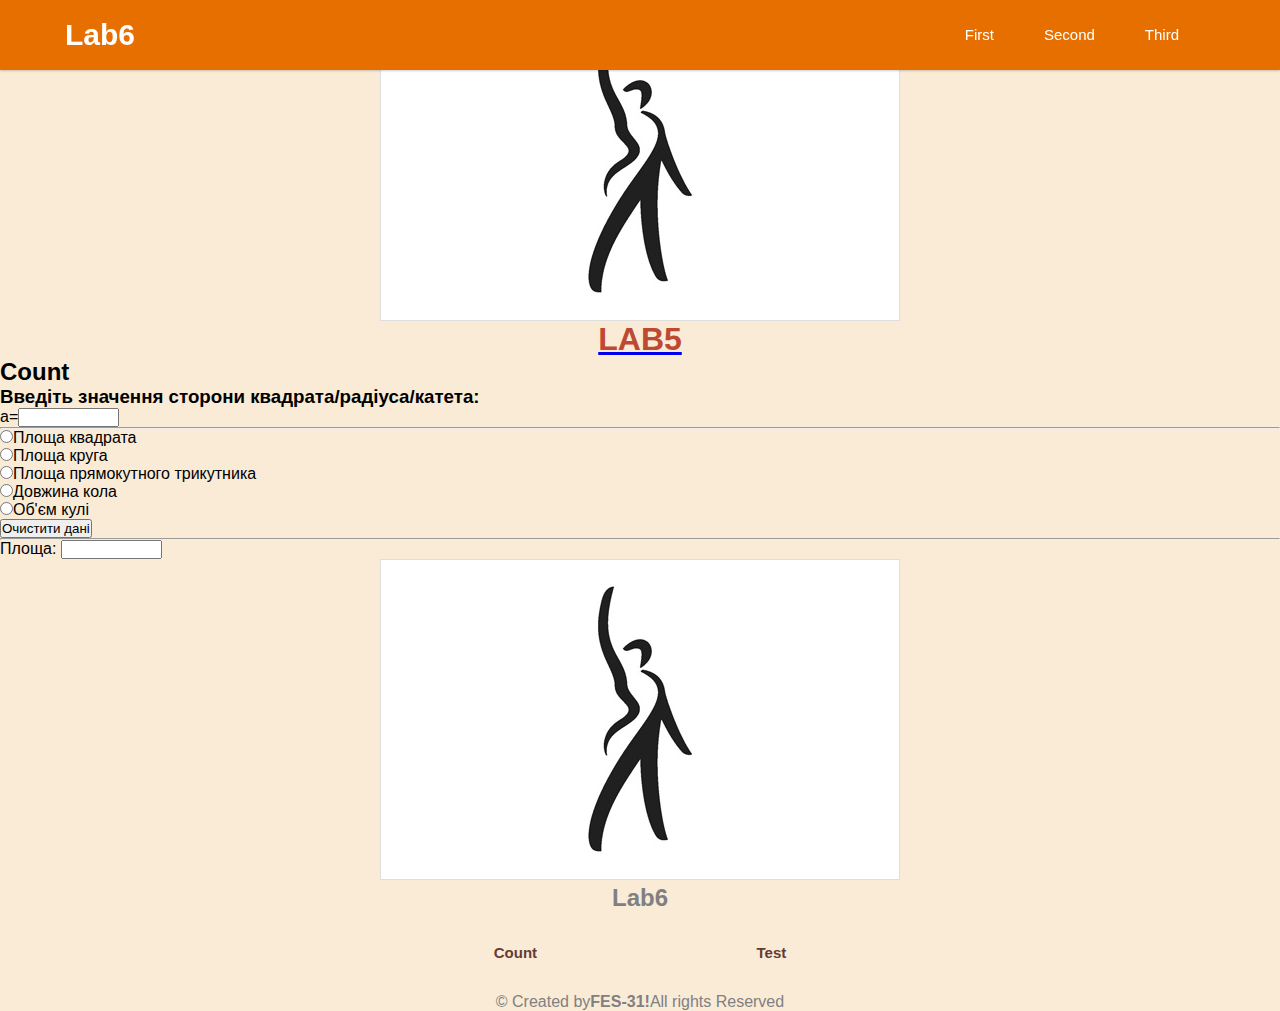
<file: index.html>
<!DOCTYPE html>
<html>
<head>
  <title>Lab6</title>
  <link rel="stylesheet" href="index.css">
</head>
<body>
 <header class="banner">
  <nav>
    <div class="navbar">
      <i class='bx bx-menu'></i>
      <div class="logo"><a href="#">Lab6</a></div>
      <div class="nav-links">
        <div class="sidebar-logo">
          <span class="logo-name">Lab6</span>
          <i class='bx bx-x' ></i>
        </div>
        <ul class="links">
          <li>
            <a href="#">First</a>
            <i class='bx bxs-chevron-down htmlcss-arrow arrow  '></i>
            <ul class="htmlCss-sub-menu sub-menu">
              <li class="more">
                <span><a href="#count">Count</a>
                <i class='bx bxs-chevron-right arrow more-arrow'></i>
              </span>
                <ul class="more-sub-menu sub-menu">
                  <li><a href="#count">Count</a></li>
                  <li><a href="test.html">Test</a></li>
                  <li><a href="calc.html">Calculator</a></li>
                  <li><a href="registration.html">Registration</a></li>
                  <li><a href="jquery.html">Jquery</a></li>

                </ul>
              </li>
              <li class="more">
                <span><a href="test.html">Test</a>
                <i class='bx bxs-chevron-right arrow more-arrow'></i>
              </span>
                <ul class="more-sub-menu sub-menu">
                  <li><a href="#count">Count</a></li>
                  <li><a href="test.html">Test</a></li>
                  <li><a href="calc.html">Calculator</a></li>
                  <li><a href="registration.html">Registration</a></li>
                  <li><a href="jquery.html">Jquery</a></li>
                </ul>
              </li>
              <li class="more">
                <span><a href="registration.html">Reg</a>
                <i class='bx bxs-chevron-right arrow more-arrow'></i>
              </span>
                <ul class="more-sub-menu sub-menu">
                  <li><a href="#count">Count</a></li>
                  <li><a href="test.html">Test</a></li>
                  <li><a href="calc.html">Calculator</a></li>
                  <li><a href="registration.html">Registration</a></li>
                  <li><a href="jquery.html">Jquery</a></li>
                </ul>
              </li>
              <li class="more">
                <span><a href="gallery.html">Gallery</a>
                <i class='bx bxs-chevron-right arrow more-arrow'></i>
              </span>
                <ul class="more-sub-menu sub-menu">
                  <li><a href="#count">Count</a></li>
                  <li><a href="test.html">Test</a></li>
                  <li><a href="calc.html">Calculator</a></li>
                  <li><a href="registration.html">Registration</a></li>
                  <li><a href="gallery.html">Gallery</a></li>
                  <li><a href="jquery.html">Jquery</a></li>
                </ul>
              </li>
              <li class="more">
                <span><a href="calc.html">Calculator</a>
                <i class='bx bxs-chevron-right arrow more-arrow'></i>
              </span>
                <ul class="more-sub-menu sub-menu">
                  <li><a href="#count">Count</a></li>
                  <li><a href="test.html">Test</a></li>
                  <li><a href="calc.html">Calculator</a></li>
                  <li><a href="registration.html">Registration</a></li>
                  <li><a href="jquery.html">Jquery</a></li>
                </ul>
              </li>
              <li class="more">
                <span><a href="jquery.html">Jquery</a>
                <i class='bx bxs-chevron-right arrow more-arrow'></i>
              </span>
                <ul class="more-sub-menu sub-menu">
                  <li><a href="#count">Count</a></li>
                  <li><a href="test.html">Test</a></li>
                  <li><a href="calc.html">Calculator</a></li>
                  <li><a href="registration.html">Registration</a></li>
                  <li><a href="jquery.html">Jquery</a></li>
                </ul>
              </li>
            </ul>
          </li>
          <li>
            <a href="#">Second</a>
            <i class='bx bxs-chevron-down htmlcss-arrow arrow  '></i>
            <ul class="htmlCss-sub-menu sub-menu">
              <li class="more">
                <span><a href="#count">Count</a>
                <i class='bx bxs-chevron-right arrow more-arrow'></i>
              </span>
                <ul class="more-sub-menu sub-menu">
                  <li><a href="#count">Count</a></li>
                  <li><a href="test.html">Test</a></li>
                  <li><a href="calc.html">Calculator</a></li>
                  <li><a href="registration.html">Registration</a></li>
                  <li><a href="jquery.html">Jquery</a></li>
                </ul>
              </li>
              <li class="more">
                <span><a href="test.html">Test</a>
                <i class='bx bxs-chevron-right arrow more-arrow'></i>
              </span>
                <ul class="more-sub-menu sub-menu">
                  <li><a href="#count">Count</a></li>
                  <li><a href="test.html">Test</a></li>
                  <li><a href="calc.html">Calculator</a></li>
                  <li><a href="registration.html">Registration</a></li>
                  <li><a href="jquery.html">Jquery</a></li>
                </ul>
              </li>
              <li class="more">
                <span><a href="registration.html">Reg</a>
                <i class='bx bxs-chevron-right arrow more-arrow'></i>
              </span>
                <ul class="more-sub-menu sub-menu">
                  <li><a href="#count">Count</a></li>
                  <li><a href="test.html">Test</a></li>
                  <li><a href="calc.html">Calculator</a></li>
                  <li><a href="registration.html">Registration</a></li>
                  <li><a href="jquery.html">Jquery</a></li>
                </ul>
              </li>
              <li class="more">
                <span><a href="gallery.html">Gallery</a>
                <i class='bx bxs-chevron-right arrow more-arrow'></i>
              </span>
                <ul class="more-sub-menu sub-menu">
                  <li><a href="#count">Count</a></li>
                  <li><a href="test.html">Test</a></li>
                  <li><a href="calc.html">Calculator</a></li>
                  <li><a href="registration.html">Registration</a></li>
                  <li><a href="gallery.html">Gallery</a></li>
                  <li><a href="jquery.html">Jquery</a></li>
                </ul>
              </li>
              <li class="more">
                <span><a href="calc.html">Calculator</a>
                <i class='bx bxs-chevron-right arrow more-arrow'></i>
              </span>
                <ul class="more-sub-menu sub-menu">
                  <li><a href="#count">Count</a></li>
                  <li><a href="test.html">Test</a></li>
                  <li><a href="calc.html">Calculator</a></li>
                  <li><a href="registration.html">Registration</a></li>
                  <li><a href="jquery.html">Jquery</a></li>
                </ul>
              </li>
              <li class="more">
                <span><a href="jquery.html">Jquery</a>
                <i class='bx bxs-chevron-right arrow more-arrow'></i>
              </span>
                <ul class="more-sub-menu sub-menu">
                  <li><a href="#count">Count</a></li>
                  <li><a href="test.html">Test</a></li>
                  <li><a href="calc.html">Calculator</a></li>
                  <li><a href="registration.html">Registration</a></li>
                  <li><a href="jquery.html">Jquery</a></li>
                </ul>
              </li>
            </ul>
          </li>
          <li>
            <a href="#">Third</a>
            <i class='bx bxs-chevron-down htmlcss-arrow arrow  '></i>
            <ul class="htmlCss-sub-menu sub-menu">
              <li class="more">
                <span><a href="#count">Count</a>
                <i class='bx bxs-chevron-right arrow more-arrow'></i>
              </span>
                <ul class="more-sub-menu sub-menu">
                  <li><a href="#count">Count</a></li>
                  <li><a href="test.html">Test</a></li>
                  <li><a href="calc.html">Calculator</a></li>
                  <li><a href="registration.html">Registration</a></li>
                  <li><a href="jquery.html">Jquery</a></li>
                </ul>
              </li>
              <li class="more">
                <span><a href="test.html">Test</a>
                <i class='bx bxs-chevron-right arrow more-arrow'></i>
              </span>
                <ul class="more-sub-menu sub-menu">
                  <li><a href="#count">Count</a></li>
                  <li><a href="test.html">Test</a></li>
                  <li><a href="calc.html">Calculator</a></li>
                  <li><a href="registration.html">Registration</a></li>
                  <li><a href="jquery.html">Jquery</a></li>
                </ul>
              </li>
              <li class="more">
                <span><a href="registration.html">Reg</a>
                <i class='bx bxs-chevron-right arrow more-arrow'></i>
              </span>
                <ul class="more-sub-menu sub-menu">
                  <li><a href="#count">Count</a></li>
                  <li><a href="test.html">Test</a></li>
                  <li><a href="calc.html">Calculator</a></li>
                  <li><a href="registration.html">Registration</a></li>
                  <li><a href="jquery.html">Jquery</a></li>
                </ul>
              </li>
              <li class="more">
                <span><a href="gallery.html">Gallery</a>
                <i class='bx bxs-chevron-right arrow more-arrow'></i>
              </span>
                <ul class="more-sub-menu sub-menu">
                  <li><a href="#count">Count</a></li>
                  <li><a href="test.html">Test</a></li>
                  <li><a href="calc.html">Calculator</a></li>
                  <li><a href="registration.html">Registration</a></li>
                  <li><a href="gallery.html">Gallery</a></li>
                  <li><a href="jquery.html">Jquery</a></li>
                </ul>
              </li>
              <li class="more">
                <span><a href="calc.html">Calculator</a>
                <i class='bx bxs-chevron-right arrow more-arrow'></i>
              </span>
                <ul class="more-sub-menu sub-menu">
                  <li><a href="#count">Count</a></li>
                  <li><a href="test.html">Test</a></li>
                  <li><a href="calc.html">Calculator</a></li>
                  <li><a href="registration.html">Registration</a></li>
                  <li><a href="jquery.html">Jquery</a></li>
                </ul>
              </li>
              <li class="more">
                <span><a href="jquery.html">Jquery</a>
                <i class='bx bxs-chevron-right arrow more-arrow'></i>
              </span>
                <ul class="more-sub-menu sub-menu">
                  <li><a href="#count">Count</a></li>
                  <li><a href="test.html">Test</a></li>
                  <li><a href="calc.html">Calculator</a></li>
                  <li><a href="registration.html">Registration</a></li>
                  <li><a href="jquery.html">Jquery</a></li>
                </ul>
              </li>
            </ul>
          </li>
        </ul>
      </div>
    </div>
  </nav>


    <div>
     <a class="logo" href="index.html">
      <img class ="bannerimg" src="img/logotype.jpg" alt="Logotype">
      <h1 class = "banner-h1">LAB5</h1>
     </a>
    </div>
  </header>
  
<h2 id="count">Count</h2>

  <form name="form1">
    <h3>Введіть значення сторони квадрата/радіуса/катета: </h3> а=<input type="text" name="a" size=10>
    <hr>
    <input id="kv" type="radio" name="fv"  onClick="ds()">Площа квадрата<br> 
    <input id="kr" type="radio" name="fv"  onClick="ds()">Площа круга<br> 
    <input id="tr" type="radio" name="fv"  onClick="ds()">Площа прямокутного трикутника<br>
    <input id="l" type="radio" name="fv"  onClick="ds()">Довжина кола<br>
    <input id="v" type="radio" name="fv"  onClick="ds()">Об'єм кулі <br>
    <input type="reset" name="reset" value="Очистити дані"><hr> Площа: <input id="res" type="text" name="res" size=10>
  </form>

  <footer class="footercontainer">
    <div class=footer>
      <a href="index.html">
      <img src="img/logotype.jpg" alt="logotype">
      </a>
    </div>
   <h2 class="footerheader">Lab6</h2>
    <div class="footermenu">
      <a href="#count">Count</a>
      <a href="test.html">Test</a>
    </div>

    <div class="footercreatedby">
     <p>© Created by </p>
     <p class="Fes-31"> FES-31! </p>
     <p> All rights Reserved</p>
    </div>
  </footer>
</body>
<script src="count.js"></script>
<script src="menu.js"></script>
</html>
</file>
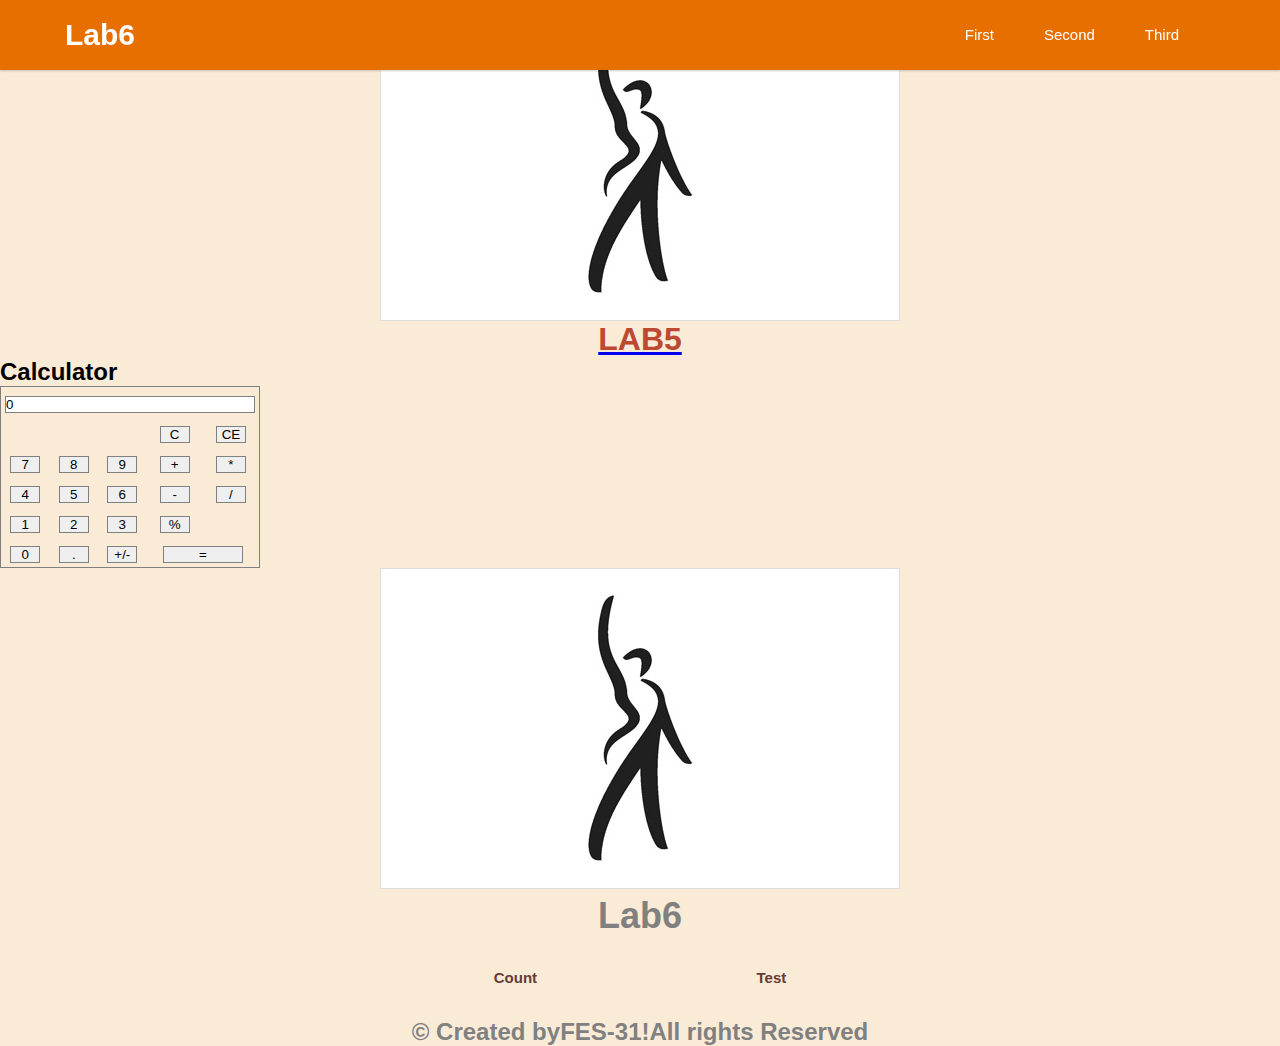
<file: calc.html>
<!DOCTYPE html>
<html>
<head>
  <title>Lab6</title>
  <link rel="stylesheet" href="index.css">
</head>
<body>
 <header class="banner">
  <nav>
    <div class="navbar">
      <i class='bx bx-menu'></i>
      <div class="logo"><a href="#">Lab6</a></div>
      <div class="nav-links">
        <div class="sidebar-logo">
          <span class="logo-name">Lab6</span>
          <i class='bx bx-x' ></i>
        </div>
        <ul class="links">
          <li>
            <a href="#">First</a>
            <i class='bx bxs-chevron-down htmlcss-arrow arrow  '></i>
            <ul class="htmlCss-sub-menu sub-menu">
              <li class="more">
                <span><a href="index.html">Count</a>
                <i class='bx bxs-chevron-right arrow more-arrow'></i>
              </span>
                <ul class="more-sub-menu sub-menu">
                  <li><a href="index.html">Count</a></li>
                  <li><a href="test.html">Test</a></li>
                  <li><a href="#calculator">Calculator</a></li>
                  <li><a href="registration.html">Registration</a></li>
                  <li><a href="gallery.html">Gallery</a></li>
                </ul>
              </li>
              <li class="more">
                <span><a href="test.html">Test</a>
                <i class='bx bxs-chevron-right arrow more-arrow'></i>
              </span>
                <ul class="more-sub-menu sub-menu">
                  <li><a href="index.html">Count</a></li>
                  <li><a href="test.html">Test</a></li>
                  <li><a href="#calculator">Calculator</a></li>
                  <li><a href="registration.html">Registration</a></li>
                  <li><a href="gallery.html">Gallery</a></li>
                </ul>
              </li>
              <li class="more">
                <span><a href="registration.html">Reg</a></li>
                <i class='bx bxs-chevron-right arrow more-arrow'></i>
              </span>
                <ul class="more-sub-menu sub-menu">
                  <li><a href="index.html">Count</a></li>
                  <li><a href="test.html">Test</a></li>
                  <li><a href="#calculator">Calculator</a></li>
                  <li><a href="registration.html">Registration</a></li>
                  <li><a href="gallery.html">Gallery</a></li>
                </ul>
              </li>
              <li class="more">
                <span><a href="gallery.html">Gallery</a>
                <i class='bx bxs-chevron-right arrow more-arrow'></i>
              </span>
                <ul class="more-sub-menu sub-menu">
                  <li><a href="index.html">Count</a></li>
                  <li><a href="test.html">Test</a></li>
                  <li><a href="#calculator">Calculator</a></li>
                  <li><a href="registration.html">Registration</a></li>
                  <li><a href="gallery.html">Gallery</a></li>
                </ul>
              </li>
              <li class="more">
                <span><a href="#calculator">Calculator</a>
                <i class='bx bxs-chevron-right arrow more-arrow'></i>
              </span>
                <ul class="more-sub-menu sub-menu">
                  <li><a href="index.html">Count</a></li>
                  <li><a href="test.html">Test</a></li>
                  <li><a href="#calculator">Calculator</a></li>
                  <li><a href="registration.html">Registration</a></li>
                  <li><a href="gallery.html">Gallery</a></li>
                </ul>
              </li>
            </ul>
          </li>
          <li>
            <a href="#">Second</a>
            <i class='bx bxs-chevron-down htmlcss-arrow arrow  '></i>
            <ul class="htmlCss-sub-menu sub-menu">
              <li class="more">
                <span><a href="index.html">Count</a>
                <i class='bx bxs-chevron-right arrow more-arrow'></i>
              </span>
                <ul class="more-sub-menu sub-menu">
                  <li><a href="index.html">Count</a></li>
                  <li><a href="test.html">Test</a></li>
                  <li><a href="#calculator">Calculator</a></li>
                  <li><a href="registration.html">Registration</a></li>
                  <li><a href="gallery.html">Gallery</a></li>
                </ul>
              </li>
              <li class="more">
                <span><a href="test.html">Test</a>
                <i class='bx bxs-chevron-right arrow more-arrow'></i>
              </span>
                <ul class="more-sub-menu sub-menu">
                  <li><a href="index.html">Count</a></li>
                  <li><a href="test.html">Test</a></li>
                  <li><a href="#calculator">Calculator</a></li>
                  <li><a href="registration.html">Registration</a></li>
                  <li><a href="gallery.html">Gallery</a></li>
                </ul>
              </li>
              <li class="more">
                <span><a href="registration.html">Reg</a></li>
                <i class='bx bxs-chevron-right arrow more-arrow'></i>
              </span>
                <ul class="more-sub-menu sub-menu">
                  <li><a href="index.html">Count</a></li>
                  <li><a href="test.html">Test</a></li>
                  <li><a href="#calculator">Calculator</a></li>
                  <li><a href="registration.html">Registration</a></li>
                  <li><a href="gallery.html">Gallery</a></li>
                </ul>
              </li>
              <li class="more">
                <span><a href="gallery.html">Gallery</a>
                <i class='bx bxs-chevron-right arrow more-arrow'></i>
              </span>
                <ul class="more-sub-menu sub-menu">
                  <li><a href="index.html">Count</a></li>
                  <li><a href="test.html">Test</a></li>
                  <li><a href="#calculator">Calculator</a></li>
                  <li><a href="registration.html">Registration</a></li>
                  <li><a href="gallery.html">Gallery</a></li>
                </ul>
              </li>
              <li class="more">
                <span><a href="#calculator">Calculator</a>
                <i class='bx bxs-chevron-right arrow more-arrow'></i>
              </span>
                <ul class="more-sub-menu sub-menu">
                  <li><a href="index.html">Count</a></li>
                  <li><a href="test.html">Test</a></li>
                  <li><a href="#calculator">Calculator</a></li>
                  <li><a href="registration.html">Registration</a></li>
                  <li><a href="gallery.html">Gallery</a></li>
                </ul>
              </li>
            </ul>
          </li>
          <li>
            <a href="#">Third</a>
            <i class='bx bxs-chevron-down htmlcss-arrow arrow  '></i>
            <ul class="htmlCss-sub-menu sub-menu">
              <li class="more">
                <span><a href="index.html">Count</a>
                <i class='bx bxs-chevron-right arrow more-arrow'></i>
              </span>
                <ul class="more-sub-menu sub-menu">
                  <li><a href="index.html">Count</a></li>
                  <li><a href="test.html">Test</a></li>
                  <li><a href="#calculator">Calculator</a></li>
                  <li><a href="registration.html">Registration</a></li>
                  <li><a href="gallery.html">Gallery</a></li>
                </ul>
              </li>
              <li class="more">
                <span><a href="test.html">Test</a>
                <i class='bx bxs-chevron-right arrow more-arrow'></i>
              </span>
                <ul class="more-sub-menu sub-menu">
                  <li><a href="index.html">Count</a></li>
                  <li><a href="test.html">Test</a></li>
                  <li><a href="#calculator">Calculator</a></li>
                  <li><a href="registration.html">Registration</a></li>
                  <li><a href="gallery.html">Gallery</a></li>
                </ul>
              </li>
              <li class="more">
                <span><a href="registration.html">Reg</a></li>
                <i class='bx bxs-chevron-right arrow more-arrow'></i>
              </span>
                <ul class="more-sub-menu sub-menu">
                  <li><a href="index.html">Count</a></li>
                  <li><a href="test.html">Test</a></li>
                  <li><a href="#calculator">Calculator</a></li>
                  <li><a href="registration.html">Registration</a></li>
                  <li><a href="gallery.html">Gallery</a></li>
                </ul>
              </li>
              <li class="more">
                <span><a href="gallery.html">Gallery</a>
                <i class='bx bxs-chevron-right arrow more-arrow'></i>
              </span>
                <ul class="more-sub-menu sub-menu">
                  <li><a href="index.html">Count</a></li>
                  <li><a href="test.html">Test</a></li>
                  <li><a href="#calculator">Calculator</a></li>
                  <li><a href="registration.html">Registration</a></li>
                  <li><a href="gallery.html">Gallery</a></li>
                </ul>
              </li>
              <li class="more">
                <span><a href="#calculator">Calculator</a>
                <i class='bx bxs-chevron-right arrow more-arrow'></i>
              </span>
                <ul class="more-sub-menu sub-menu">
                  <li><a href="index.html">Count</a></li>
                  <li><a href="test.html">Test</a></li>
                  <li><a href="#calculator">Calculator</a></li>
                  <li><a href="registration.html">Registration</a></li>
                  <li><a href="gallery.html">Gallery</a></li>
                </ul>
              </li>
            </ul>
          </li>
        </li>
      </ul>
    </div>
  </div>
</nav>
    </div>
  </nav>

    <div>
     <a class="logo" href="index.html">
      <img class ="bannerimg" src="img/logotype.jpg" alt="Logotype">
      <h1 class = "banner-h1">LAB5</h1>
     </a>
    </div>
  </header>
  
  <h2 id="calculator">Calculator</a>
  <form name="calc" action="">
    <table class="tblCalc" cellpadding=0 cellspacing=0>
    <tr>
        <td colspan=5 align=middle>
            <input id="editWide" name="ReadOut" type="Text"
                 size=28 value="0" width="250px">
        </td>
    </tr>
    <tr>
        <td colspan="3"></td>
        <td><input name="btnClear" type="Button"
             value="C" onclick="Clear()" /></td>
        <td><input name="btnClearEntry" type="Button"
             value="CE" onclick="ClearEntry()" /></td>
    </tr>
    <tr>
        <td><input name="btnSeven" type="Button"
             value="7" onclick="NumPressed(7)"></td>
        <td><input name="btnEight" type="Button"
             value="8" onclick="NumPressed(8)"></td>
        <td><input name="btnNine" type="Button"
             value="9" onclick="NumPressed(9)"></td>
        <td><input name="btnPlus" type="Button"
             value="+" onclick="Operation('+')" /></td>
        <td><input name="btnMultiply" type="Button"
             value="*" onclick="Operation('*')" /></td>
      </tr>
    <tr>
        <td><input name="btnFour" type="Button"
             value="4" onclick="NumPressed(4)"></td>
        <td><input name="btnFive" type="Button"
             value="5" onclick="NumPressed(5)"></td>
        <td><input name="btnSix" type="Button"
             value="6" onclick="NumPressed(6)"></td>
        <td><input name="btnMinus" type="Button"
             value="-" onclick="Operation('-')" /></td>
        <td align=middle><input name="btnDivide" type="Button"
             value=" / " onclick="Operation('/')" /></td>
    </tr>
    <tr>
        <td><input name="btnOne" type="Button"
             value="1" onclick="NumPressed(1)"></td>
        <td><input name="btnTwo" type="Button"
             value="2" onclick="NumPressed(2)"></td>
        <td><input name="btnThree" type="Button"
             value="3" onclick="NumPressed(3)"></td>
        <td><input name="btnPercent" type="Button"
             value="%" onclick="Percent()" /></td>
        <td align=middle>&nbsp;</td>
    </tr>
    <tr>
        <td><input name="btnZero" type="Button"
             value="0" onclick="NumPressed(0)"></td>
        <td><input name="btnDecimal" type="Button"
             value="." onclick="Decimal()"></td>
        <td><input name="btnNeg" type="button"
             value="+/-" onclick="Neg()" /></td>
        <td colspan="2"><input id="btnWide" name="btnEquals"
             type="Button" value="=" onclick="Operation('=')"></td>
    </tr>
    </table>
</form>

  <footer class="footercontainer">
    <div class=footer>
      <a href="index.html">
      <img src="img/logotype.jpg" alt="logotype">
      </a>
    </div>
   <h2 class="footerheader">Lab6</h2>
    <div class="footermenu">
      <a href="#count">Count</a>
      <a href="test.html">Test</a>
    </div>

    <div class="footercreatedby">
     <p>© Created by </p>
     <p class="Fes-31"> FES-31! </p>
     <p> All rights Reserved</p>
    </div>
  </footer>
</body>
<script src="calc.js"></script>
<script src="menu.js"></script>
</html>
</file>
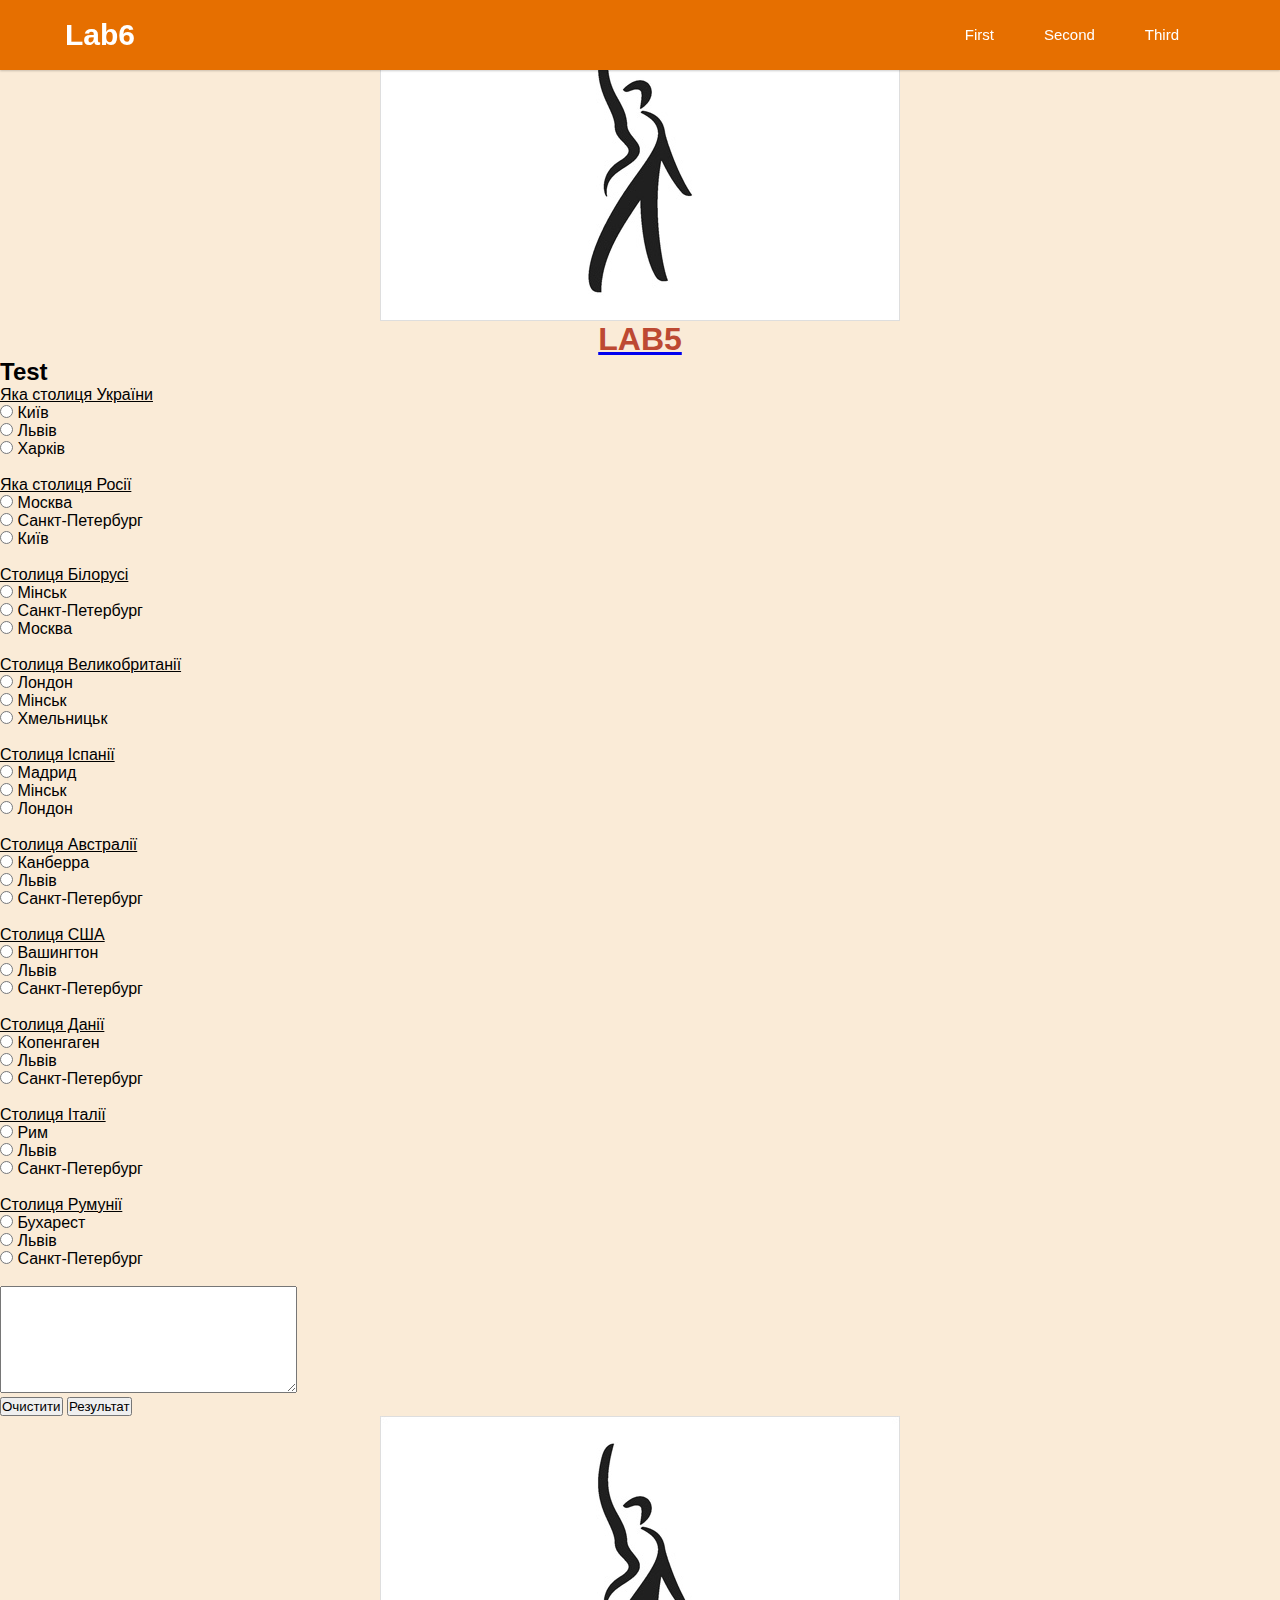
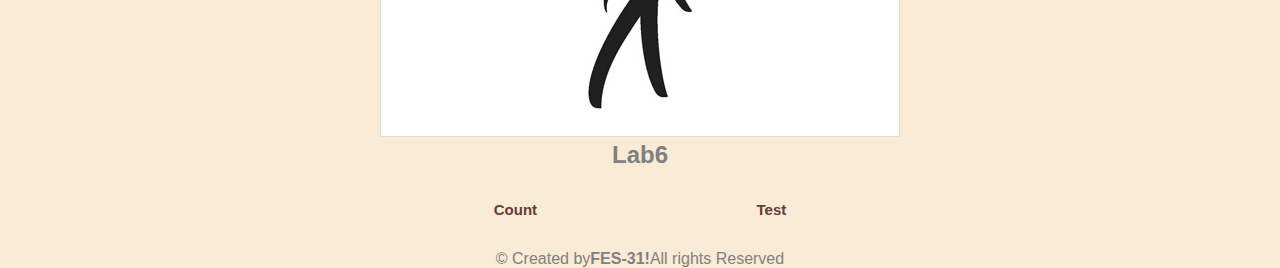
<file: test.html>
<!DOCTYPE html>
<html>
<head>
  <title>Lab6</title>
  <link rel="stylesheet" href="index.css">
</head>
<body>
 <header class="banner">
  <nav>
    <div class="navbar">
      <i class='bx bx-menu'></i>
      <div class="logo"><a href="#">Lab6</a></div>
      <div class="nav-links">
        <div class="sidebar-logo">
          <span class="logo-name">Lab6</span>
          <i class='bx bx-x' ></i>
        </div>
        <ul class="links">
          <li>
            <a href="#">First</a>
            <i class='bx bxs-chevron-down htmlcss-arrow arrow  '></i>
            <ul class="htmlCss-sub-menu sub-menu">
              <li class="more">
                <span><a href="index.html">Count</a>
                <i class='bx bxs-chevron-right arrow more-arrow'></i>
              </span>
                <ul class="more-sub-menu sub-menu">
                  <li><a href="index.html">Count</a></li>
                  <li><a href="#test">Test</a></li>
                  <li><a href="calc.html">Calculator</a></li>
                  <li><a href="registration.html">Registration</a></li>
                  <li><a href="gallery.html">Gallery</a></li>
                </ul>
              </li>
              <li class="more">
                <span><a href="#test">Test</a>
                <i class='bx bxs-chevron-right arrow more-arrow'></i>
              </span>
                <ul class="more-sub-menu sub-menu">
                  <li><a href="index.html">Count</a></li>
                  <li><a href="#test">Test</a></li>
                  <li><a href="calc.html">Calculator</a></li>
                  <li><a href="registration.html">Registration</a></li>
                  <li><a href="gallery.html">Gallery</a></li>
                </ul>
              </li>
              <li class="more">
                <span><a href="registration.html">Reg</a></li>
                <i class='bx bxs-chevron-right arrow more-arrow'></i>
              </span>
                <ul class="more-sub-menu sub-menu">
                  <li><a href="index.html">Count</a></li>
                  <li><a href="#test">Test</a></li>
                  <li><a href="calc.html">Calculator</a></li>
                  <li><a href="registration.html">Registration</a></li>
                  <li><a href="gallery.html">Gallery</a></li>
                </ul>
              </li>
              <li class="more">
                <span><a href="gallery.html">Gallery</a>
                <i class='bx bxs-chevron-right arrow more-arrow'></i>
              </span>
                <ul class="more-sub-menu sub-menu">
                  <li><a href="index.html">Count</a></li>
                  <li><a href="#test">Test</a></li>
                  <li><a href="calc.html">Calculator</a></li>
                  <li><a href="registration.html">Registration</a></li>
                  <li><a href="gallery.html">Gallery</a></li>
                </ul>
              </li>
              <li class="more">
                <span><a href="calc.html">Calculator</a>
                <i class='bx bxs-chevron-right arrow more-arrow'></i>
              </span>
                <ul class="more-sub-menu sub-menu">
                  <li><a href="index.html">Count</a></li>
                  <li><a href="#test">Test</a></li>
                  <li><a href="calc.html">Calculator</a></li>
                  <li><a href="registration.html">Registration</a></li>
                  <li><a href="gallery.html">Gallery</a></li>
                </ul>
              </li>
            </ul>
          </li>
          <li>
            <a href="#">Second</a>
            <i class='bx bxs-chevron-down htmlcss-arrow arrow  '></i>
            <ul class="htmlCss-sub-menu sub-menu">
              <li class="more">
                <span><a href="index.html">Count</a>
                <i class='bx bxs-chevron-right arrow more-arrow'></i>
              </span>
                <ul class="more-sub-menu sub-menu">
                  <li><a href="index.html">Count</a></li>
                  <li><a href="#test">Test</a></li>
                  <li><a href="calc.html">Calculator</a></li>
                  <li><a href="registration.html">Registration</a></li>
                  <li><a href="gallery.html">Gallery</a></li>
                </ul>
              </li>
              <li class="more">
                <span><a href="#test">Test</a>
                <i class='bx bxs-chevron-right arrow more-arrow'></i>
              </span>
                <ul class="more-sub-menu sub-menu">
                  <li><a href="index.html">Count</a></li>
                  <li><a href="#test">Test</a></li>
                  <li><a href="calc.html">Calculator</a></li>
                  <li><a href="registration.html">Registration</a></li>
                  <li><a href="gallery.html">Gallery</a></li>
                </ul>
              </li>
              <li class="more">
                <span><a href="registration.html">Reg</a></li>
                <i class='bx bxs-chevron-right arrow more-arrow'></i>
              </span>
                <ul class="more-sub-menu sub-menu">
                  <li><a href="index.html">Count</a></li>
                  <li><a href="#test">Test</a></li>
                  <li><a href="calc.html">Calculator</a></li>
                  <li><a href="registration.html">Registration</a></li>
                  <li><a href="gallery.html">Gallery</a></li>
                </ul>
              </li>
              <li class="more">
                <span><a href="gallery.html">Gallery</a>
                <i class='bx bxs-chevron-right arrow more-arrow'></i>
              </span>
                <ul class="more-sub-menu sub-menu">
                  <li><a href="index.html">Count</a></li>
                  <li><a href="#test">Test</a></li>
                  <li><a href="calc.html">Calculator</a></li>
                  <li><a href="registration.html">Registration</a></li>
                  <li><a href="gallery.html">Gallery</a></li>
                </ul>
              </li>
              <li class="more">
                <span><a href="calc.html">Calculator</a>
                <i class='bx bxs-chevron-right arrow more-arrow'></i>
              </span>
                <ul class="more-sub-menu sub-menu">
                  <li><a href="index.html">Count</a></li>
                  <li><a href="#test">Test</a></li>
                  <li><a href="calc.html">Calculator</a></li>
                  <li><a href="registration.html">Registration</a></li>
                  <li><a href="gallery.html">Gallery</a></li>
                </ul>
              </li>
            </ul>
          </li>
          <li>
            <a href="#">Third</a>
            <i class='bx bxs-chevron-down htmlcss-arrow arrow  '></i>
            <ul class="htmlCss-sub-menu sub-menu">
              <li class="more">
                <span><a href="index.html">Count</a>
                <i class='bx bxs-chevron-right arrow more-arrow'></i>
              </span>
                <ul class="more-sub-menu sub-menu">
                  <li><a href="index.html">Count</a></li>
                  <li><a href="#test">Test</a></li>
                  <li><a href="calc.html">Calculator</a></li>
                  <li><a href="registration.html">Registration</a></li>
                  <li><a href="gallery.html">Gallery</a></li>
                </ul>
              </li>
              <li class="more">
                <span><a href="#test">Test</a>
                <i class='bx bxs-chevron-right arrow more-arrow'></i>
              </span>
                <ul class="more-sub-menu sub-menu">
                  <li><a href="index.html">Count</a></li>
                  <li><a href="#test">Test</a></li>
                  <li><a href="calc.html">Calculator</a></li>
                  <li><a href="registration.html">Registration</a></li>
                  <li><a href="gallery.html">Gallery</a></li>
                </ul>
              </li>
              <li class="more">
                <span><a href="registration.html">Reg</a></li>
                <i class='bx bxs-chevron-right arrow more-arrow'></i>
              </span>
                <ul class="more-sub-menu sub-menu">
                  <li><a href="index.html">Count</a></li>
                  <li><a href="#test">Test</a></li>
                  <li><a href="calc.html">Calculator</a></li>
                  <li><a href="registration.html">Registration</a></li>
                  <li><a href="gallery.html">Gallery</a></li>
                </ul>
              </li>
              <li class="more">
                <span><a href="gallery.html">Gallery</a>
                <i class='bx bxs-chevron-right arrow more-arrow'></i>
              </span>
                <ul class="more-sub-menu sub-menu">
                  <li><a href="index.html">Count</a></li>
                  <li><a href="#test">Test</a></li>
                  <li><a href="calc.html">Calculator</a></li>
                  <li><a href="registration.html">Registration</a></li>
                  <li><a href="gallery.html">Gallery</a></li>
                </ul>
              </li>
              <li class="more">
                <span><a href="calc.html">Calculator</a>
                <i class='bx bxs-chevron-right arrow more-arrow'></i>
              </span>
                <ul class="more-sub-menu sub-menu">
                  <li><a href="index.html">Count</a></li>
                  <li><a href="#test">Test</a></li>
                  <li><a href="calc.html">Calculator</a></li>
                  <li><a href="registration.html">Registration</a></li>
                  <li><a href="gallery.html">Gallery</a></li>
                </ul>
              </li>
            </ul>
          </li>
        </ul>
      </div>
    </div>
  </nav>


    <div>
     <a class="logo" href="index.html">
      <img class ="bannerimg" src="img/logotype.jpg" alt="Logotype">
      <h1 class = "banner-h1">LAB5</h1>
     </a>
    </div>
  </header>
  
  <section>
    <h2 id="test">Test</h2>
  </section>
<form name="test">
    <li>
        <u>Яка столиця України </u>
        <br>
        <input type="radio" name="a" value=2> Київ <br> 
        <input type="radio" name="a" value=1> Львів <br> 
        <input type="radio" name="a" value=0> Харків <br>
        <br> 
    </li>
        
    <li>
        <u>Яка столиця Росії </u>
        <br>
        <input type="radio" name="b" value=2> Москва <br> 
        <input type="radio" name="b" value=1> Санкт-Петербург <br>
        <input type="radio" name="b" value=0> Київ <br>
        <br> 
    </li>
        
    <li>
        <u>Столиця Білорусі</u>
        <br>
        <input type="radio" name="c" value=2> Мінськ <br> 
        <input type="radio" name="c" value=1> Санкт-Петербург <br> 
        <input type="radio" name="c" value=0> Москва <br>
        <br> 
    </li>
    <li>
        <u>Столиця Великобританії</u>
        <br>
        <input type="radio" name="d" value=2> Лондон <br> 
        <input type="radio" name="d" value=1> Мінськ <br> 
        <input type="radio" name="d" value=0> Хмельницьк <br>
        <br>  
    </li>
    
    <li>
        <u>Столиця Іспанії</u>
        <br>
        <input type="radio" name="e" value=2> Мадрид <br> 
        <input type="radio" name="e" value=1> Мінськ <br> 
        <input type="radio" name="e" value=0> Лондон <br>
        <br> 
    </li>
    
    <li>
        <u>Столиця Австралії</u>
        <br>
        <input type="radio" name="f" value=2> Канберра <br> 
        <input type="radio" name="f" value=1> Львів <br> 
        <input type="radio" name="f" value=0> Санкт-Петербург <br>
        <br>
    </li>
        
    <li>
        <u>Столиця США</u>
        <br>
        <input type="radio" name="g" value=2> Вашингтон <br> 
        <input type="radio" name="g" value=1> Львів <br>
        <input type="radio" name="g" value=0> Санкт-Петербург <br>
        <br>   
    </li>
    
    <li>
        <u>Столиця Данії</u>
        <br>
        <input type="radio" name="j" value=2> Копенгаген <br> 
        <input type="radio" name="j" value=1> Львів <br> 
        <input type="radio" name="j" value=0> Санкт-Петербург <br>
        <br>
    </li>
        
    <li>
        <u>Столиця Італії</u>
        <br>
        <input type="radio" name="k" value=2> Рим <br> 
        <input type="radio" name="k" value=1> Львів <br> 
        <input type="radio" name="k" value=0> Санкт-Петербург <br>
        <br>
    </li>
    
    <li>
        <u>Столиця Румунії</u><br>
        <input type="radio" name="l" value=2> Бухарест <br> 
        <input type="radio" name="l" value=1> Львів <br> 
        <input type="radio" name="l" value=0> Санкт-Петербург <br>
        <br> 
    </li>
    <textarea name="rez" cols="35" rows="7"></textarea><br>
    <input type="reset" name="Очистити" value="Очистити"> 
    <input type="button" value="Результат" OnClick="see()">
</form>
  <footer class="footercontainer">
    <div class=footer>
      <a href="index.html">
      <img src="img/logotype.jpg" alt="logotype">
      </a>
    </div>
   <h2 class="footerheader">Lab6</h2>
    <div class="footermenu">
        <a href="index.html">Count</a>
        <a href="#test">Test</a>
    </div>

    <div class="footercreatedby">
     <p>© Created by </p>
     <p class="Fes-31"> FES-31! </p>
     <p> All rights Reserved</p>
    </div>
  </footer>
</body>
<script src="test.js"></script>
<script src="menu.js"></script>
</html>
</file>
<file: index.css>
:root {
  background-color: antiquewhite;
}

*{
  margin: 0;
  padding: 0;
  box-sizing: border-box;
  font-family: 'Poppins', sans-serif;
}

/* Footer */
.footercontainer{
    background-color: antiquewhite;
    background-size: cover;
    min-height: 350px;
    background-repeat: no-repeat;
    text-align: center;
}
.footerheader{
    color: grey;
    font-weight:bold;
}
.footer{
    display: flex;
    justify-content: center;
    flex-direction: column;
}

.footermenu{
    display:flex;
    justify-content: space-between;
    justify-content: space-around;
    margin-left: 30%;
    margin-right: 30%;
}
  
.footercreatedby{
    display:flex;
    justify-content:center;
    color:grey;
    
}
  
.Fes-31{
    font-weight:bold;
    color:grey;
  }

.footermenu a {
    color:#663B36;
    text-decoration: none;
    margin-top: 2rem;
    margin-bottom: 2rem;
    font-weight: bold;
    font-size: 15px;
}

.footermenu a:hover{
    color:#eb6d2f;
}

.outer_bDW:hover{
    color:green;
}

.Fes-31:hover{
    color:#eb6d2f;
    transition: 01s ease-out;
}

/* Menu */ 
nav
{
  position: fixed;
  top: 0;
  left: 0;
  width: 100%;
  height: 100%;
  height: 70px;
  background: #e66f00;
  box-shadow: 0 1px 2px rgba(0, 0, 0, 0.2);
  z-index: 99;
}

nav .navbar{
    height: 100%;
    max-width: 1250px;
    width: 100%;
    display: flex;
    align-items: center;
    justify-content: space-between;
    margin: auto;
    padding: 0 50px;
}

.navbar .logo a
{
    font-size: 30px;
    color: #fff;
    text-decoration: none;
    font-weight: 600;
}
  nav .navbar .nav-links{
    line-height: 70px;
    height: 100%;
  }
  nav .navbar .links{
    display: flex;
  }
  nav .navbar .links li{
    position: relative;
    display: flex;
    align-items: center;
    justify-content: space-between;
    list-style: none;
    padding: 0 14px;
  }
  nav .navbar .links li a{
    height: 100%;
    text-decoration: none;
    white-space: nowrap;
    color: #fff;
    font-size: 15px;
    font-weight: 500;
  }
  .links li:hover .htmlcss-arrow,
  .links li:hover .js-arrow{
    transform: rotate(180deg);
    }
  
  nav .navbar .links li .arrow{
    height: 100%;
    width: 22px;
    line-height: 70px;
    text-align: center;
    display: inline-block;
    color: #fff;
    transition: all 0.3s ease;
  }
  nav .navbar .links li .sub-menu{
    position: absolute;
    top: 55px;
    left: 0;
    line-height: 40px;
    background: #f86024;
    box-shadow: 0 1px 2px rgba(0, 0, 0, 0.2);
    border-radius: 0 0 4px 4px;
    display: none;
    z-index: 2;
  }
  nav .navbar .links li:hover .htmlCss-sub-menu,
  nav .navbar .links li:hover .js-sub-menu{
    display: block;
  }
  .navbar .links li .sub-menu li{
    padding: 0 22px;
    border-bottom: 1px solid rgba(255,255,255,0.1);
  }
  .navbar .links li .sub-menu a{
    color: #fff;
    font-size: 15px;
    font-weight: 500;
  }
  .navbar .links li .sub-menu .more-arrow{
    line-height: 40px;
  }

  .navbar .links li .sub-menu .more-sub-menu{
    position: absolute;
    top: 0;
    left: 100%;
    border-radius: 0 4px 4px 4px;
    z-index: 1;
    display: none;
  }
  .links li .sub-menu .more:hover .more-sub-menu{
    display: block;
  }
  .navbar .search-box{
    position: relative;
     height: 40px;
    width: 40px;
  }
  .navbar .search-box i{
    position: absolute;
    height: 100%;
    width: 100%;
    line-height: 40px;
    text-align: center;
    font-size: 22px;
    color: #fff;
    font-weight: 600;
    cursor: pointer;
    transition: all 0.3s ease;
  }
  .navbar .search-box .input-box{
    position: absolute;
    right: calc(100% - 40px);
    top: 80px;
    height: 60px;
    width: 300px;
    background: #e66f00;
    border-radius: 6px;
    opacity: 0;
    pointer-events: none;
    transition: all 0.4s ease;
  }
  .navbar.showInput .search-box .input-box{
    top: 65px;
    opacity: 1;
    pointer-events: auto;
    background: #e66f00;
  }
  .search-box .input-box::before{
    content: '';
    position: absolute;
    height: 20px;
    width: 20px;
    background: #e66f00;
    right: 10px;
    top: -6px;
    transform: rotate(45deg);
  }
  .search-box .input-box input{
    position: absolute;
    top: 50%;
    left: 50%;
    border-radius: 4px;
    transform: translate(-50%, -50%);
    height: 35px;
    width: 280px;
    outline: none;
    padding: 0 15px;
    font-size: 16px;
    border: none;
  }
  .navbar .nav-links .sidebar-logo{
    display: none;
  }
  .navbar .bx-menu{
    display: none;
  }

/* Logo */
.bannerimg {
    display: block;
    margin-left: auto;
    margin-right: auto;
}
.banner-h1 {
    color:#BD4932;
    text-align: center;
}

/* Content */
#content-p {
    color:#ff2c01;
    font-size: 32px;
}

/* Calc */
.tblCalc{
    border:1px solid gray;
    margin:0;
    padding:0;
    width:250px;
    text-align:center;
}
.tblCalc input{
    border:1px solid gray;
    width:30px;
    margin:4px;
}
    #btnWide{
    width:80px;
}
#editWide{
    width:250px;
}
</file>
